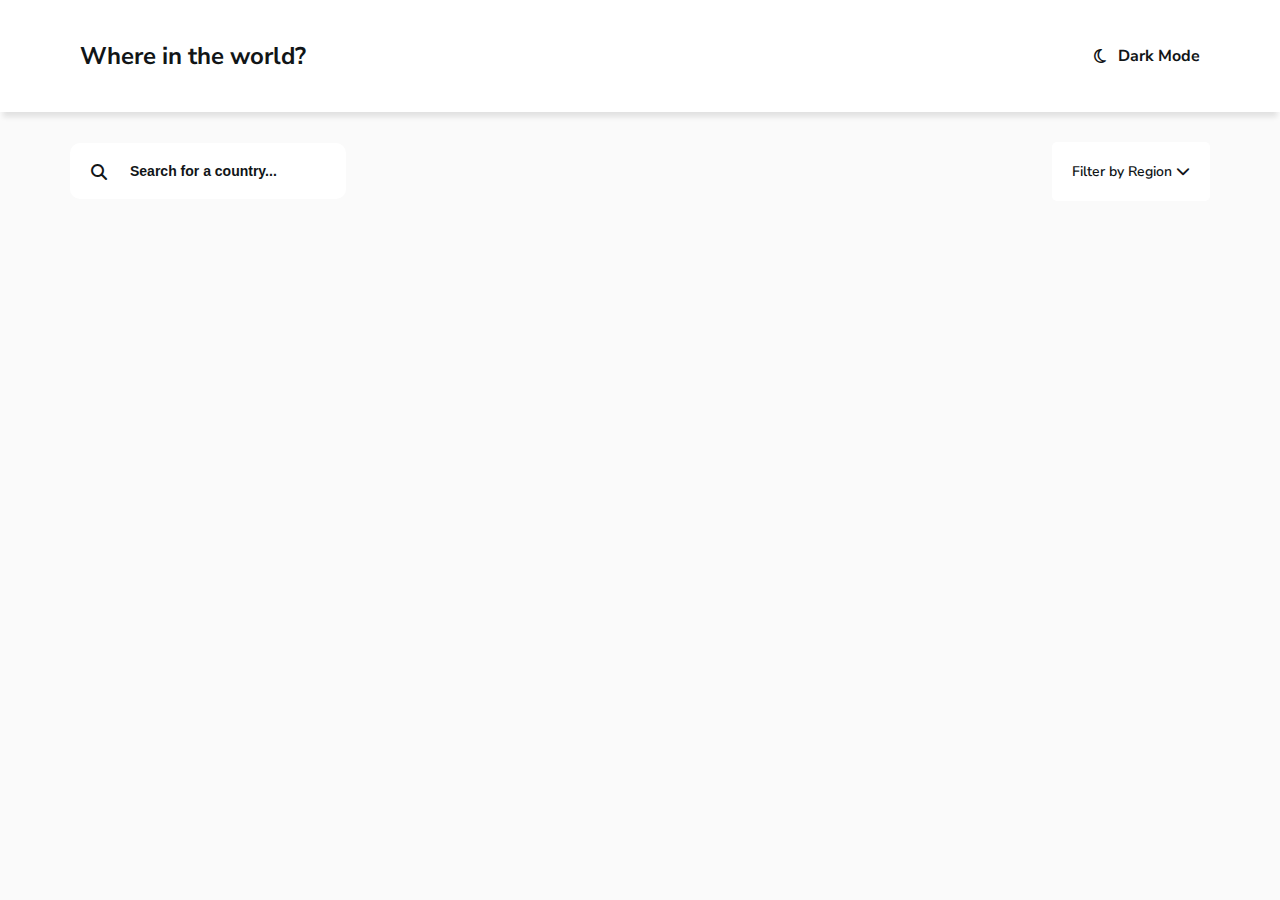
<file: index.html>
<!DOCTYPE html>
<html lang="en">

<head>
    <meta charset="UTF-8">
    <meta name="viewport" content="width=device-width, initial-scale=1.0">
    <title>Document</title>
    <link rel="stylesheet" href="style.css">
    <link rel="preconnect" href="https://fonts.googleapis.com">
    <link rel="preconnect" href="https://fonts.gstatic.com" crossorigin>
    <link href="https://fonts.googleapis.com/css2?family=Nunito+Sans:wght@300;600;800&display=swap" rel="stylesheet">
    <link rel="stylesheet" href="./css/all.min.css">

</head>

<body>
    <header>
        <div class="container">
            <h2>Where in the world?</h2>
            <div class="darkmode">
                <i class="fa-regular fa-moon fa-l"></i>
                <h4>Dark Mode</h4>
            </div>
        </div>
    </header>
    <div class="tools">
        <div class="container">
            <div class="searchfilter">
                <div class="search">
                    <span class="fa-solid fa-magnifying-glass"></span>
                    <input type="search" placeholder="Search for a country...">
                </div>
                <div class="dropdown" id="filter">
                    Filter by Region
                    <i class="fas fa-chevron-down"></i>
                    <ul>
                        <li>Africa</li>
                        <li>Americas</li>
                        <li>Asia</li>
                        <li>Europe</li>
                        <li>Oceania</li>
                    </ul>
                </div>
            </div>

        </div>
    </div>
    <section>
        <div class="container cards">

        </div>
    </section>
    <script src="master.js"></script>
</body>

</html>
</file>
<file: style.css>
* {
    box-sizing: border-box;
    -webkit-box-sizing: border-box;
    -moz-box-sizing: border-box;
}

:root {
    --Text: hsl(200, 15%, 8%);
    --Input: hsl(0, 0%, 52%);
    --Bg: hsl(0, 0%, 98%);
    --Elements: hsl(0, 0%, 100%);
}

.dark {
    --Text: hsl(0, 0%, 100%);
    --Bg: hsl(209, 26%, 17%);
    --Elements: hsl(209, 23%, 22%);
}

body {
    font-family: 'Nunito Sans', sans-serif;
    margin: 0;
    background-color: var(--Bg);
    display: flex;
    flex-direction: column;
    gap: 30px;
}

.backbtn {
    display: flex;
    padding: 10px 40px;
    background-color: var(--Elements);
    align-items: center;
    gap: 10px;
    width: fit-content;
    border-radius: 4px;
    box-shadow: 0px 0px 5px 1px hsla(200, 15%, 8%, 0.1);
    color: var(--Text);
}

h1,
h2,
h3,
p {
    color: var(--Text);
}

p {
    font-size: 14px;
}

header {
    box-shadow: 0px 8px 5px -3px hsla(200, 15%, 8%, 0.1);
    background-color: var(--Elements);
}

header .container {
    display: flex;
    flex-direction: row;
    justify-content: space-between;
    padding: 20px 10px;
}

.darkmode {
    display: flex;
    flex-direction: row;
    align-items: center;
    gap: 12px;
    cursor: pointer;
    color: var(--Text);
}


.searchfilter {
    display: flex;
    flex-direction: row;
    justify-content: space-between;
    align-items: center;
    flex-wrap: wrap;
    gap: 20px;
}

input[type="search"] {
    padding: 20px 20px 20px 60px;
    outline: none;
    font-size: 14px;
    font-weight: 600;
    border: none;
    border-radius: 10px;
    background-color: var(--Elements);
}

::placeholder {
    color: var(--Text);
}

.searchfilter span {
    position: absolute;
    z-index: 2;
    color: var(--Text);
    margin: 21px;
}

a {
    text-decoration: none;
}

.dropdown {
    border-radius: 5px;
    background-color: var(--Elements);
    cursor: pointer;
    font-size: 14px;
    padding: 20px;
    position: relative;
    font-weight: 600;
    color: var(--Text);
}

.dropdown ul {
    border-radius: 4px;
    background-color: var(--Elements);
    box-shadow: 0 1px 3px rgba(0, 0, 0, 0.06), 0 1px 2px rgba(0, 0, 0, 0.12);
    display: none;
    padding: 20px;
    text-align: center;
    position: absolute;
    top: 100%;
    left: 0;
    list-style-type: none;
    width: 100%;
    z-index: 99;
}

.dropdown.open ul {
    display: block;
}

.dropdown li {
    margin-top: 8px;
}

.cards {
    display: flex;
    flex-wrap: wrap;
    gap: 20px;
    justify-content: center;
}



.card {

    background-color: var(--Elements);
    max-width: 270px;
    box-shadow: 4px 10px 9px -4px rgba(0, 0, 0, 0.1);
}

.card a {
    width: 100%;
    display: flex;
    flex-direction: column;
}

.card:hover {
    cursor: pointer;
}

.card img {
    width: 100%;
    height: 50%;
}

.card .inform {
    display: flex;
    flex-direction: column;
    padding: 20px;
}



.bold {
    display: inline;
    font-weight: 600;
    margin: 0 0 4px 0;
}

.bold span {
    font-weight: 400;
}


main .container {
    display: flex;
    flex-direction: column;
    gap: 40px;
}

main section {
    display: flex;
    align-items: center;
    gap: 80px;
}



.countryinfo {
    display: flex;
    flex-direction: column;
}

.info {
    display: flex;
    gap: 36px;
    flex-wrap: wrap;
}

.col1,
.col2 {
    display: flex;
    flex-direction: column;
    gap: 8px;
}


.border {
    margin-top: 40px;
}

.border .bold {
    display: flex;
    flex-wrap: wrap;
    align-items: center;
}

.border a {
    padding: 10px;
    text-decoration: none;
    background-color: var(--Elements);
    margin-left: 8px;
    margin-bottom: 8px;
    box-shadow: 0px 0px 5px 1px hsla(200, 15%, 8%, 0.1);
    color: var(--Text);
}



@media (max-width: 767px) {
    .container {
        width: 90%;
        margin: auto;
    }

    .countryinfo {
        width: 100%;
    }

    main img {
        width: 100%;

    }

    main section {
        flex-direction: column;
    }

}

@media (min-width: 576px) {
    .container {
        max-width: 540px;
        margin: auto;
    }
}

@media (min-width: 768px) {
    .container {
        max-width: 720px;
        margin: auto;
    }

    .countryinfo {
        width: 50%;
    }

    main img {
        width: 50%;

    }

    main section {
        flex-direction: row;
    }
}

@media (min-width: 992px) {
    .container {
        max-width: 960px;
        margin: auto;
    }
}

@media (min-width: 1200px) {
    .container {
        max-width: 1140px;
        margin: auto;
    }
}
</file>
